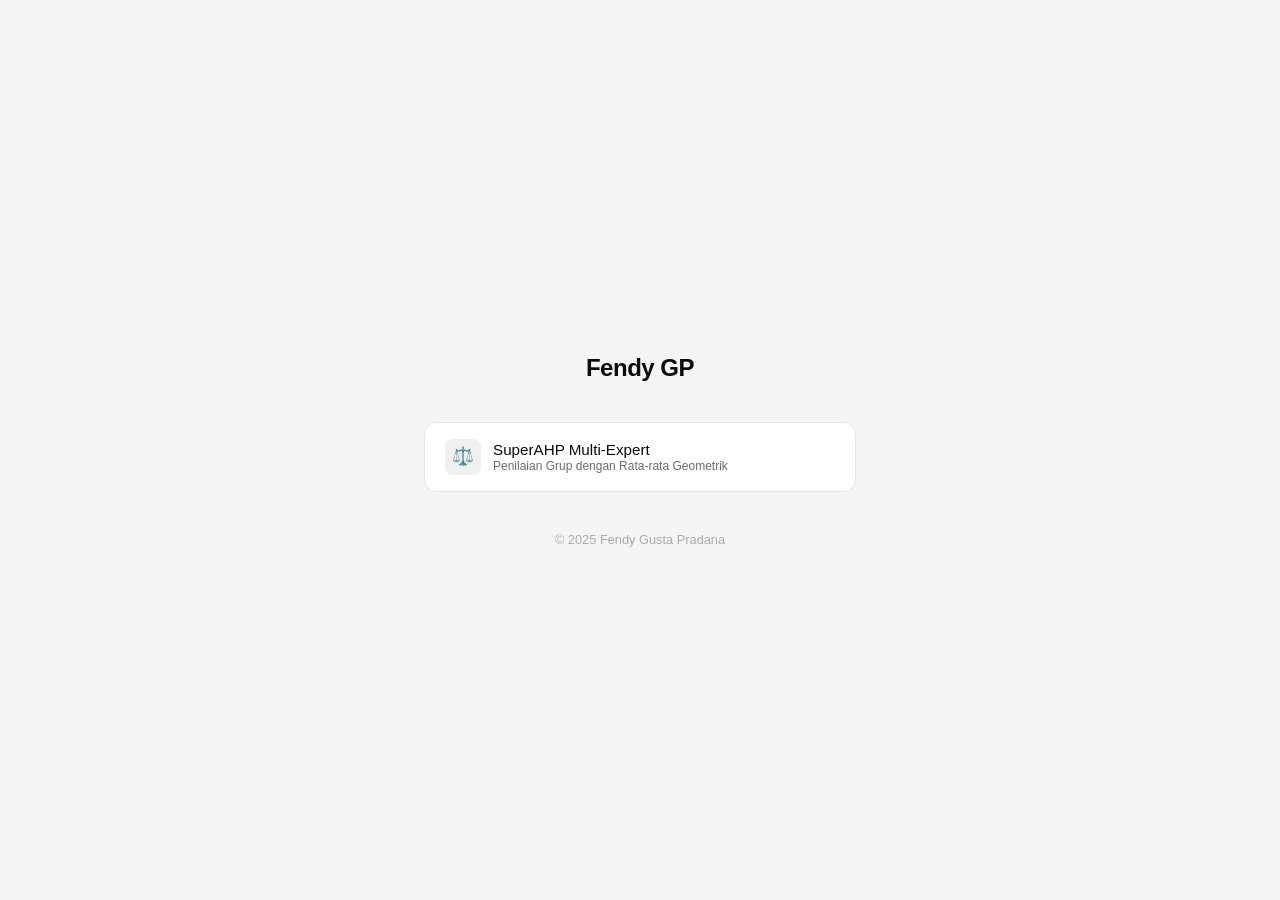
<file: index.html>
<!DOCTYPE html>
<html lang="id">
<head>
    <meta charset="UTF-8">
    <meta name="viewport" content="width=device-width, initial-scale=1.0">
    <title>Fendy Gusta Pradana - Halaman Utama</title>
    <style>
        * {
            margin: 0;
            padding: 0;
            box-sizing: border-box;
        }

        body {
            font-family: -apple-system, BlinkMacSystemFont, 'Segoe UI', 'Inter', 'Roboto', sans-serif;
            background: #f5f5f5;
            min-height: 100vh;
            display: flex;
            align-items: center;
            justify-content: center;
            color: #0a0a0a;
        }

        .container {
            width: 100%;
            max-width: 480px;
            padding: 2rem 1.5rem;
        }

        .profile {
            text-align: center;
            margin-bottom: 2.5rem;
        }

        .profile h1 {
            font-size: 1.5rem;
            font-weight: 700;
            letter-spacing: -0.02em;
        }

        .profile p {
            font-size: 0.9rem;
            color: #6b6b6b;
            margin-top: 0.4rem;
        }

        .links {
            display: flex;
            flex-direction: column;
            gap: 0.75rem;
        }

        .link-item {
            display: block;
            background: #ffffff;
            border: 1px solid #e5e5e5;
            border-radius: 12px;
            padding: 1rem 1.25rem;
            text-decoration: none;
            color: #0a0a0a;
            font-weight: 500;
            font-size: 0.95rem;
            transition: background 0.15s, border-color 0.15s, transform 0.1s;
            display: flex;
            align-items: center;
            gap: 0.75rem;
        }

        .link-item:hover {
            background: #4f46e5;
            color: #ffffff;
            border-color: #4f46e5;
            transform: translateY(-1px);
        }

        .link-item .icon {
            width: 36px;
            height: 36px;
            background: #f0f0f0;
            border-radius: 8px;
            display: flex;
            align-items: center;
            justify-content: center;
            font-size: 1.1rem;
            flex-shrink: 0;
            transition: background 0.15s;
        }

        .link-item:hover .icon {
            background: #4338ca;
        }

        .link-item .text {
            display: flex;
            flex-direction: column;
        }

        .link-item .text span {
            font-size: 0.75rem;
            color: #6b6b6b;
            font-weight: 400;
            margin-top: 1px;
            transition: color 0.15s;
        }

        .link-item:hover .text span {
            color: #aaaaaa;
        }

        .footer {
            text-align: center;
            margin-top: 2.5rem;
            font-size: 0.8rem;
            color: #aaaaaa;
        }
    </style>
</head>
<body>
    <div class="container">
        <div class="profile">
            <h1>Fendy GP</h1>
        </div>

        <div class="links">
            <a href="cobahp.html" class="link-item">
                <div class="icon">&#x2696;&#xFE0F;</div>
                <div class="text">
                    SuperAHP Multi-Expert
                    <span>Penilaian Grup dengan Rata-rata Geometrik</span>
                </div>
            </a>
        </div>

        <div class="footer">
            &copy; 2025 Fendy Gusta Pradana
        </div>
    </div>
</body>
</html>
</file>
